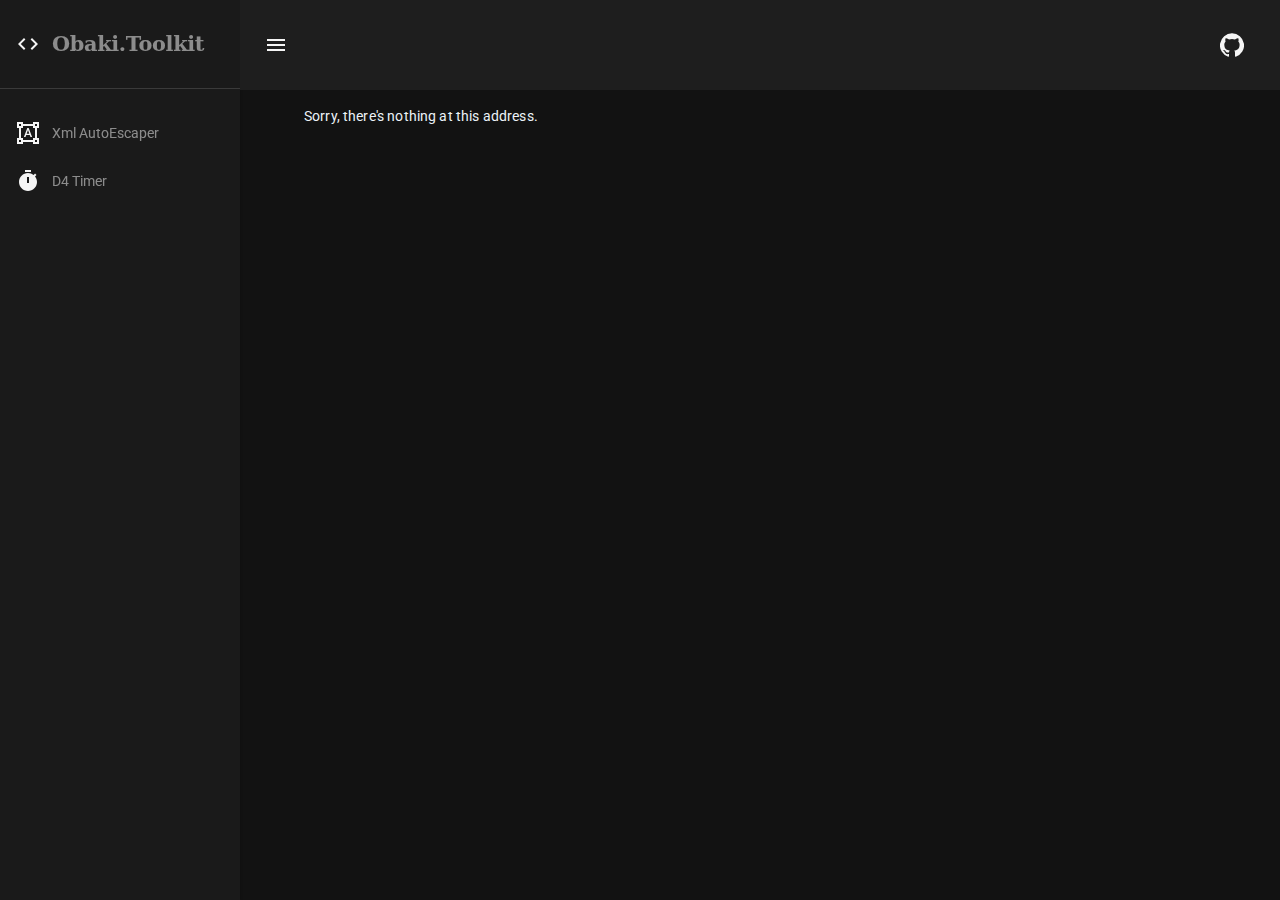
<file: src/Client/wwwroot/index.html>
<!DOCTYPE html>
<html>

<head>
    <meta charset="utf-8" />
    <meta name="viewport" content="width=device-width, initial-scale=1.0, maximum-scale=1.0, user-scalable=no" />
    <title>Obaki.Toolkit.Client</title>
    <base href="/" />
    <link href="css/bootstrap/bootstrap.min.css" rel="stylesheet" />
    <link href="css/app.css" rel="stylesheet" />
    <link href="https://fonts.googleapis.com/css?family=Roboto:300,400,500,700&display=swap" rel="stylesheet" />
    <link href="_content/MudBlazor/MudBlazor.min.css" rel="stylesheet" />
</head>

<body>
    <div id="app">
        <svg class="loading-progress">
            <circle r="40%" cx="50%" cy="50%" />
            <circle r="40%" cx="50%" cy="50%" />
        </svg>
        <div class="loading-progress-text"></div>
    </div>

    <div id="blazor-error-ui">
        An unhandled error has occurred.
        <a href="" class="reload">Reload</a>
        <a class="dismiss">🗙</a>
    </div>
    <script src="_content/BlazorMonaco/jsInterop.js"></script>
    <script src="_content/BlazorMonaco/lib/monaco-editor/min/vs/loader.js"></script>
    <script src="_content/BlazorMonaco/lib/monaco-editor/min/vs/editor/editor.main.js"></script>
    <script src="_framework/blazor.webassembly.js"></script>
    <script src="_content/MudBlazor/MudBlazor.min.js"></script>
</body>

</html>
</file>
<file: src/Client/wwwroot/css/app.css>
@import url('open-iconic/font/css/open-iconic-bootstrap.min.css');

html,
body {
    font-family: 'Helvetica Neue', Helvetica, Arial, sans-serif;
}

h1:focus {
    outline: none;
}

.content {
    padding-top: 1.1rem;
}

.valid.modified:not([type=checkbox]) {
    outline: 1px solid #26b050;
}

.invalid {
    outline: 1px solid red;
}

.validation-message {
    color: red;
}

#blazor-error-ui {
    background: lightyellow;
    bottom: 0;
    box-shadow: 0 -1px 2px rgba(0, 0, 0, 0.2);
    display: none;
    left: 0;
    padding: 0.6rem 1.25rem 0.7rem 1.25rem;
    position: fixed;
    width: 100%;
    z-index: 1000;
}

#blazor-error-ui .dismiss {
    cursor: pointer;
    position: absolute;
    right: 0.75rem;
    top: 0.5rem;
}

.blazor-error-boundary {
    background: url([data-uri]) no-repeat 1rem/1.8rem, #b32121;
    padding: 1rem 1rem 1rem 3.7rem;
    color: white;
}

.blazor-error-boundary::after {
    content: "An error has occurred."
}

.loading-progress {
    position: relative;
    display: block;
    width: 8rem;
    height: 8rem;
    margin: 20vh auto 1rem auto;
}

.loading-progress circle {
    fill: none;
    stroke: #e0e0e0;
    stroke-width: 0.6rem;
    transform-origin: 50% 50%;
    transform: rotate(-90deg);
}

.loading-progress circle:last-child {
    stroke: #1b6ec2;
    stroke-dasharray: calc(3.141 * var(--blazor-load-percentage, 0%) * 0.8), 500%;
    transition: stroke-dasharray 0.05s ease-in-out;
}

.loading-progress-text {
    position: absolute;
    text-align: center;
    font-weight: bold;
    inset: calc(20vh + 3.25rem) 0 auto 0.2rem;
}

.loading-progress-text:after {
    content: var(--blazor-load-percentage-text, "Loading");
}

.editor {
	height: 80vh;
}
</file>
